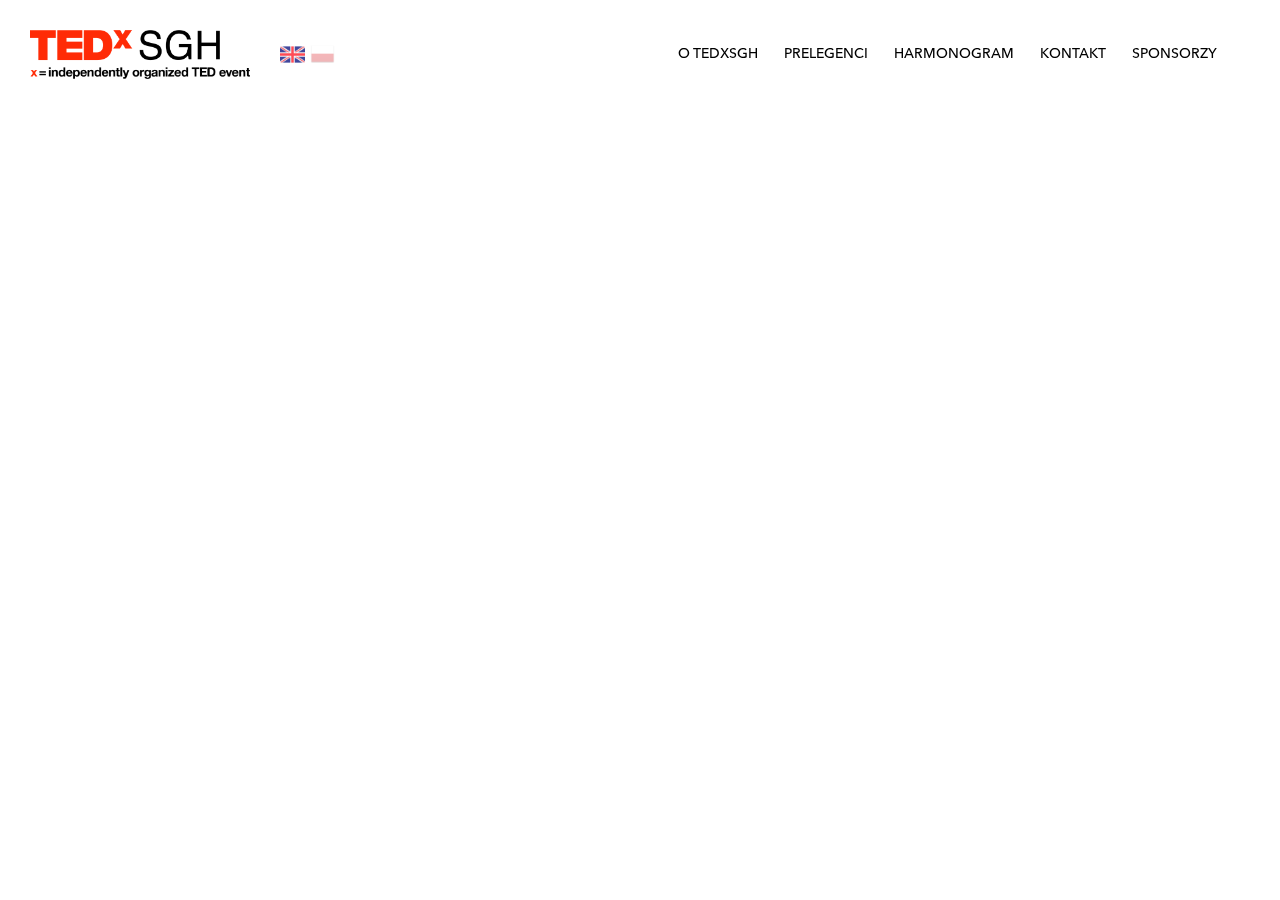
<file: partnerzy.html>
<!doctype html>
<html class="no-js" lang="">
<head>
  <meta charset="utf-8">
  <meta http-equiv="x-ua-compatible" content="ie=edge">
  <title>TEDxSGH be(the)cause - 6 November 2021</title>
  <meta name="description" content="TEDxSGH - be(the)cause - 6 November 2021. 3 sessions, 9 speakers, whole day of inspirational ideas.">
  <meta name="viewport" content="width=device-width, initial-scale=1">

  <link rel="manifest" href="site.webmanifest">
  <link rel="apple-touch-icon" href="icon.png">
  <!-- Place favicon.ico in the root directory -->

  <link rel="stylesheet" href="css/normalize.css">
  <link rel="stylesheet" href="css/main.css?v=1.50">
</head>
<body>
<!--[if lte IE 9]>
<p class="browserupgrade">You are using an <strong>outdated</strong> browser. Please <a href="https://browsehappy.com/">upgrade your browser</a> to improve your experience and security.</p>
<![endif]-->

<!-- Add your site or application content here -->


<div class="navigation">
  <div class="container-fluid">
    <div class="navigation-content">
      <div class="nav-logo-languages">
        <a href="pl.html">
          <img src="assets/images/logo-black.png"
               alt="TEDxSGH Logo" class="brand-logo">
        </a>
        <div class="languages">
          <a href="sponsors.html">
            <img src="assets/images/en.png" alt="" class="flag flag--active">
          </a>
          <a href="#">
            <img src="assets/images/pl.png" alt="" class="flag">
          </a>
        </div>
      </div>
      <ul class="navigation-items">
        <li class="navigation-item">
          <a href="pl.html#about" class="dark">
            O TEDxSGH
          </a>
        </li>
        <li class="navigation-item">
          <a href="pl.html#schedule" class="dark">
            Prelegenci
          </a>
        </li>
        <li class="navigation-item">
          <a href="pl.html#schedule" class="dark">
            Harmonogram
          </a>
        </li>
        <li class="navigation-item">
          <a href="pl.html#contact" class="dark">
            Kontakt
          </a>
        </li>
        <li class="navigation-item">
          <a href="#" class="dark">
            Sponsorzy
          </a>
        </li>
      </ul>
    </div>
  </div>
</div>

<div class="navigation--mobile">
  <input type="checkbox" id="menu-toggle"/>
  <label id="trigger" for="menu-toggle"></label>
  <label id="burger" for="menu-toggle"></label>
  <ul id="menu">
    <li>
      <a href="pl.html#about">
        O TEDxSGH
      </a>
    </li>
    <li>
      <a href="pl.html#schedule">
        Prelegenci
      </a>
    </li>
    <li>
      <a href="pl.html#schedule">
        Harmonogram
      </a>
    </li>
    <li>
      <a href="pl.html#contact">
        Kontakt
      </a>
    </li>
    <li>
      <a href="#">
        Sponsorzy
      </a>
    </li>
  </ul>
</div>

<!--Header-->
<!--
<section class="sponsors-wrapper">
  <div class="lines"></div>

  <div class="container">
    <div class="sponsors">
      <div class="sponsors-background">
        <div class="lines lines--dark"></div>
        <div class="red-rectangle"></div>
      </div>
    </div>
    <div class="sponsors-list row">
      <div class="sponsor">
        <h2 class="ted-heading ted-heading--secondary">Partnerzy</h2>
        <div class="sponsors__list">
          --><!--<a class="eurocash" href="https://eurocash.pl/" target="_blank">
            <img src="assets/images/sponsorzy-2019/eurocash.png" alt="Logo Eurocash">
          </a>
          <a class="costa" href="https://www.costacoffee.pl/" target="_blank">
            <img src="assets/images/sponsorzy-2019/costa.png" alt="Logo Costa Coffee">
          </a>
          <a class="costa" href="#" target="_blank">
            <img src="assets/images/sponsorzy-2019/amazon.jpg" alt="Logo Amazon">
          </a>
          <a class="costa" href="#" target="_blank">
            <img src="assets/images/sponsorzy-2019/foods-by-ann.jpg" alt="Logo Foods by Ann">
          </a>-->
<!--          <a class="costa" href="#" target="_blank">-->
<!--            <img src="assets/images/sponsorzy-2019/ted-books.png" alt="Logo TED Books">-->
<!--          </a>-->
          <!--<a class="costa" href="#" target="_blank">
            <img src="assets/images/sponsorzy-2019/relacja.png" alt="Logo Relacja">
          </a>-->
<!--          <a class="costa" href="#" target="_blank">-->
<!--            <img src="assets/images/sponsorzy-2019/flori.jpeg" alt="Logo Flori">-->
<!--          </a>-->
<!--          <a class="costa" href="#" target="_blank">-->
<!--            <img src="assets/images/sponsorzy-2019/plecione.png" alt="Logo Plecione">-->
<!--          </a>-->
<!--          <a class="costa" href="#" target="_blank">-->
<!--            <img src="assets/images/sponsorzy-2019/stare-na-nowe.jpg" alt="Logo Stare na Nowe">-->
<!--          </a>-->
        <!--</div>
      </div>

      <h2 class="ted-heading ted-heading--secondary">Zostań naszym partnerem. Skontaktuj się z nami na
        <a class="mail" href="mailto:info.tedxsgh@gmail.com">info.tedxsgh@gmail.com</a>
      </h2>
    </div>
  </div>
</section>
-->




<script src="js/vendor/modernizr-3.5.0.min.js"></script>
<script src="https://code.jquery.com/jquery-3.2.1.min.js" integrity="sha256-hwg4gsxgFZhOsEEamdOYGBf13FyQuiTwlAQgxVSNgt4=" crossorigin="anonymous"></script>
<script>window.jQuery || document.write('<script src="js/vendor/jquery-3.2.1.min.js"><\/script>')</script>
<script src="js/plugins.js"></script>
<script src="js/main.js"></script>
<!--<script type='text/javascript' src='//s3.amazonaws.com/downloads.mailchimp.com/js/mc-validate.js'></script><script type='text/javascript'>(function($) {window.fnames = new Array(); window.ftypes = new Array();fnames[0]='EMAIL';ftypes[0]='email';fnames[1]='FNAME';ftypes[1]='text';fnames[2]='LNAME';ftypes[2]='text';}(jQuery));var $mcj = jQuery.noConflict(true);</script>-->


<!-- Google Analytics: change UA-XXXXX-Y to be your site's ID. -->
<script>
  window.ga=function(){ga.q.push(arguments)};ga.q=[];ga.l=+new Date;
  ga('create','UA-73152735-4','auto');ga('send','pageview')
</script>
<script src="https://www.google-analytics.com/analytics.js" async defer></script>
</body>
</html>
</file>
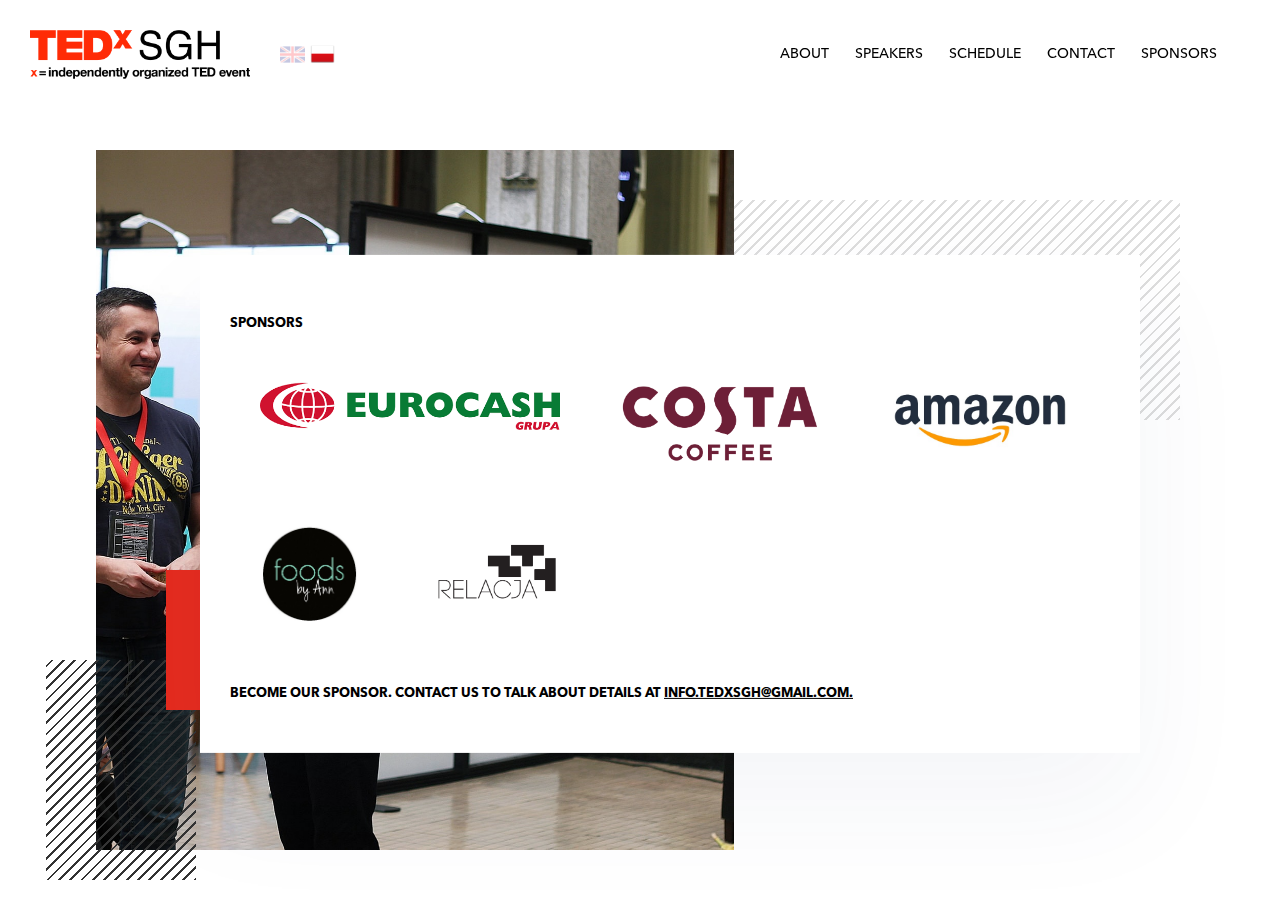
<file: sponsors.html>
<!doctype html>
<html class="no-js" lang="">
<head>
  <meta charset="utf-8">
  <meta http-equiv="x-ua-compatible" content="ie=edge">
  <title>TEDxSGH enough - 6 November 2021</title>
  <meta name="description" content="TEDxSGH - enough - 6 November 2021. 3 sessions, 9 speakers, whole day of inspirational ideas.">
  <meta name="viewport" content="width=device-width, initial-scale=1">

  <link rel="manifest" href="site.webmanifest">
  <link rel="apple-touch-icon" href="icon.png">
  <!-- Place favicon.ico in the root directory -->

  <link rel="stylesheet" href="css/normalize.css">
  <link rel="stylesheet" href="css/main.css?v=1.50">
</head>
<body>
<!--[if lte IE 9]>
<p class="browserupgrade">You are using an <strong>outdated</strong> browser. Please <a href="https://browsehappy.com/">upgrade your browser</a> to improve your experience and security.</p>
<![endif]-->

<!-- Add your site or application content here -->


<div class="navigation">
  <div class="container-fluid">
    <div class="navigation-content">
      <div class="nav-logo-languages">
        <a href="index.html">
          <img src="assets/images/logo-black.png"
               alt="TEDxSGH Logo" class="brand-logo">
        </a>
        <div class="languages">
          <a href="#">
            <img src="assets/images/en.png" alt="" class="flag">
          </a>
          <a href="partnerzy.html">
            <img src="assets/images/pl.png" alt="" class="flag flag--active">
          </a>
        </div>
      </div>
      <ul class="navigation-items">
        <li class="navigation-item">
          <a href="index.html#about" class="dark">
            About
          </a>
        </li>
        <li class="navigation-item">
          <a href="index.html#schedule" class="dark">
            Speakers
          </a>
        </li>
        <li class="navigation-item">
          <a href="index.html#schedule" class="dark">
            Schedule
          </a>
        </li>
        <li class="navigation-item">
          <a href="index.html#contact" class="dark">
            Contact
          </a>
        </li>
        <li class="navigation-item">
          <a href="#" class="dark">
            Sponsors
          </a>
        </li>
      </ul>
    </div>
  </div>
</div>

<div class="navigation--mobile">
  <input type="checkbox" id="menu-toggle"/>
  <label id="trigger" for="menu-toggle"></label>
  <label id="burger" for="menu-toggle"></label>
  <ul id="menu">
    <li>
      <a href="index.html#about">
        About
      </a>
    </li>
    <li>
      <a href="index.html#schedule">
        Speakers
      </a>
    </li>
    <li>
      <a href="index.html#schedule">
        Schedule
      </a>
    </li>
    <li>
      <a href="index.html#contact">
        Contact
      </a>
    </li>
    <li>
      <a href="#">
        Sponsors
      </a>
    </li>
  </ul>
</div>

<!--Header-->

<section class="sponsors-wrapper">
  <div class="lines"></div>

  <div class="container">
    <div class="sponsors">
      <div class="sponsors-background">
        <div class="lines lines--dark"></div>
        <div class="red-rectangle"></div>
      </div>
    </div>
    <div class="sponsors-list row">
      <div class="sponsor">
        <h2 class="ted-heading ted-heading--secondary">Sponsors</h2>

        <div class="sponsors__list">
          <a class="eurocash" href="https://eurocash.pl/" target="_blank">
            <img src="assets/images/sponsorzy-2019/eurocash.png" alt="Logo Eurocash">
          </a>
          <a class="costa" href="https://www.costacoffee.pl/" target="_blank">
            <img src="assets/images/sponsorzy-2019/costa.png" alt="Logo Costa Coffee">
          </a>
          <a class="costa" href="#" target="_blank">
            <img src="assets/images/sponsorzy-2019/amazon.jpg" alt="Logo Amazon">
          </a>
          <a class="costa" href="#" target="_blank">
            <img src="assets/images/sponsorzy-2019/foods-by-ann.jpg" alt="Logo Foods by Ann">
          </a>
<!--          <a class="costa" href="#" target="_blank">-->
<!--            <img src="assets/images/sponsorzy-2019/ted-books.png" alt="Logo TED Books">-->
<!--          </a>-->
          <a class="costa" href="#" target="_blank">
            <img src="assets/images/sponsorzy-2019/relacja.png" alt="Logo Relacja">
          </a>
<!--          <a class="costa" href="#" target="_blank">-->
<!--            <img src="assets/images/sponsorzy-2019/flori.jpeg" alt="Logo Flori">-->
<!--          </a>-->
<!--          <a class="costa" href="#" target="_blank">-->
<!--            <img src="assets/images/sponsorzy-2019/plecione.png" alt="Logo Plecione">-->
<!--          </a>-->
<!--          <a class="costa" href="#" target="_blank">-->
<!--            <img src="assets/images/sponsorzy-2019/stare-na-nowe.jpg" alt="Logo Stare na Nowe">-->
<!--          </a>-->
        </div>
      </div>

      <h2 class="ted-heading ted-heading--secondary">Become our sponsor. Contact us to talk about details at
        <a class="mail" href="mailto:info.tedxsgh@gmail.com">info.tedxsgh@gmail.com.</a>
      </h2>
    </div>
  </div>
</section>





<script src="js/vendor/modernizr-3.5.0.min.js"></script>
<script src="https://code.jquery.com/jquery-3.2.1.min.js" integrity="sha256-hwg4gsxgFZhOsEEamdOYGBf13FyQuiTwlAQgxVSNgt4=" crossorigin="anonymous"></script>
<script>window.jQuery || document.write('<script src="js/vendor/jquery-3.2.1.min.js"><\/script>')</script>
<script src="js/plugins.js"></script>
<script src="js/main.js"></script>
<!--<script type='text/javascript' src='//s3.amazonaws.com/downloads.mailchimp.com/js/mc-validate.js'></script><script type='text/javascript'>(function($) {window.fnames = new Array(); window.ftypes = new Array();fnames[0]='EMAIL';ftypes[0]='email';fnames[1]='FNAME';ftypes[1]='text';fnames[2]='LNAME';ftypes[2]='text';}(jQuery));var $mcj = jQuery.noConflict(true);</script>-->


<!-- Google Analytics: change UA-XXXXX-Y to be your site's ID. -->
<script>
  window.ga=function(){ga.q.push(arguments)};ga.q=[];ga.l=+new Date;
  ga('create','UA-73152735-4','auto');ga('send','pageview')
</script>
<script src="https://www.google-analytics.com/analytics.js" async defer></script>
</body>
</html>
</file>
<file: css/main.css>
/*! HTML5 Boilerplate v6.0.1 | MIT License | https://html5boilerplate.com/ */
/*
* What follows is the result of much research on cross-browser styling.
* Credit left inline and big thanks to Nicolas Gallagher, Jonathan Neal,
* Kroc Camen, and the H5BP dev community and team.
*/
/* ==========================================================================
 Base css: opinionated defaults
 ========================================================================== */
html {
  color: #222;
  font-size: 1em;
  line-height: 1.4; }

html, body {
  max-width: 100vw !important;
  width: 100vw;
  overflow-x: hidden; }

/*
* Remove text-shadow in selection highlight:
* https://twitter.com/miketaylr/status/12228805301
*
* Vendor-prefixed and regular ::selection selectors cannot be combined:
* https://stackoverflow.com/a/16982510/7133471
*
* Customize the background color to match your design.
*/
::-moz-selection {
  background: #b3d4fc;
  text-shadow: none; }

::selection {
  background: #b3d4fc;
  text-shadow: none; }

/*
* A better looking default horizontal rule
*/
hr {
  display: block;
  height: 1px;
  border: 0;
  border-top: 1px solid #ccc;
  margin: 1em 0;
  padding: 0; }

/*
* Remove the gap between audio, canvas, iframes,
* images, videos and the bottom of their containers:
* https://github.com/h5bp/html5-boilerplate/issues/440
*/
audio,
canvas,
iframe,
img,
svg,
video {
  vertical-align: middle; }

/*
* Remove default fieldset css.
*/
fieldset {
  border: 0;
  margin: 0;
  padding: 0; }

/*
* Allow only vertical resizing of textareas.
*/
textarea {
  resize: vertical; }

/* ==========================================================================
 Browser Upgrade Prompt
 ========================================================================== */
.browserupgrade {
  margin: 0.2em 0;
  background: #ccc;
  color: #000;
  padding: 0.2em 0; }

/* ==========================================================================
 Author's custom css
 ========================================================================== */
.left {
  text-align: left; }

.right {
  text-align: right; }

.center {
  text-align: center;
  margin-left: auto;
  margin-right: auto; }

.hidden-sm {
  display: none; }

.container {
  width: 90%;
  margin-left: auto;
  margin-right: auto; }
  @media only screen and (min-width: 540px) {
    .container {
      width: 85%; } }
  @media only screen and (min-width: 1700px) {
    .container {
      width: 80%;
      max-width: 1600px; } }

.row {
  width: 100%;
  display: flex;
  flex-wrap: wrap; }

.row [class^="col"] {
  float: left;
  margin: 0.5rem 2%;
  min-height: 0.125rem; }

.row::after {
  content: "";
  display: table;
  clear: both; }

.no-gutters {
  margin-right: 0;
  margin-left: 0; }
  .no-gutters > .col,
  .no-gutters > [class*="col-"] {
    padding-right: 0;
    padding-left: 0; }

.col {
  box-sizing: border-box;
  display: flex;
  flex-direction: column; }

.col.reverse {
  flex-direction: column-reverse; }

.align-start {
  align-items: flex-start; }

.align-center {
  align-items: center; }

.align-end {
  align-items: flex-end; }

.align-stretch {
  align-items: stretch; }

.align-baseline {
  align-items: baseline; }

.justify-start {
  justify-content: flex-start;
  text-align: start; }

.justify-center {
  justify-content: center;
  text-align: center; }

.justify-end {
  justify-content: flex-end;
  text-align: end; }

.justify-around {
  justify-content: space-around; }

.justify-between {
  justify-content: space-between; }

.flex-first {
  order: -1; }

.flex-last {
  order: 1; }

.col-xs-1 {
  width: 4.33333%; }

.col-xs-2 {
  width: 12.66667%; }

.col-xs-3 {
  width: 21%; }

.col-xs-4 {
  width: 29.33333%; }

.col-xs-5 {
  width: 37.66667%; }

.col-xs-6 {
  width: 46%; }

.col-xs-7 {
  width: 54.33333%; }

.col-xs-8 {
  width: 62.66667%; }

.col-xs-9 {
  width: 71%; }

.col-xs-10 {
  width: 79.33333%; }

.col-xs-11 {
  width: 87.66667%; }

.col-xs-12 {
  width: 96%; }

@media only screen and (min-width: 540px) {
  .col-sm-1 {
    width: 4.33333%; }

  .col-sm-2 {
    width: 12.66667%; }

  .col-sm-3 {
    width: 21%; }

  .col-sm-4 {
    width: 29.33333%; }

  .col-sm-5 {
    width: 37.66667%; }

  .col-sm-6 {
    width: 46%; }

  .col-sm-7 {
    width: 54.33333%; }

  .col-sm-8 {
    width: 62.66667%; }

  .col-sm-9 {
    width: 71%; }

  .col-sm-10 {
    width: 79.33333%; }

  .col-sm-11 {
    width: 87.66667%; }

  .col-sm-12 {
    width: 96%; }

  .hidden-sm {
    display: block; } }
@media only screen and (min-width: 750px) {
  .col-md-1 {
    width: 4.33333%; }

  .col-md-2 {
    width: 12.66667%; }

  .col-md-3 {
    width: 21%; }

  .col-md-4 {
    width: 29.33333%; }

  .col-md-5 {
    width: 37.66667%; }

  .col-md-6 {
    width: 46%; }

  .col-md-7 {
    width: 54.33333%; }

  .col-md-8 {
    width: 62.66667%; }

  .col-md-9 {
    width: 71%; }

  .col-md-10 {
    width: 79.33333%; }

  .col-md-11 {
    width: 87.66667%; }

  .col-md-12 {
    width: 96%; }

  .hidden-md {
    display: block; } }
@media only screen and (min-width: 1270px) {
  .col-lg-1 {
    width: 4.33333%; }

  .col-lg-2 {
    width: 12.66667%; }

  .col-lg-3 {
    width: 21%; }

  .col-lg-4 {
    width: 29.33333%; }

  .col-lg-5 {
    width: 37.66667%; }

  .col-lg-6 {
    width: 46%; }

  .col-lg-7 {
    width: 54.33333%; }

  .col-lg-8 {
    width: 62.66667%; }

  .col-lg-9 {
    width: 71%; }

  .col-lg-10 {
    width: 79.33333%; }

  .col-lg-11 {
    width: 87.66667%; }

  .col-lg-12 {
    width: 96%; }

  .hidden-lg {
    display: block; } }
@media only screen and (min-width: 1700px) {
  .col-xl-1 {
    width: 4.33333%; }

  .col-xl-2 {
    width: 12.66667%; }

  .col-xl-3 {
    width: 21%; }

  .col-xl-4 {
    width: 29.33333%; }

  .col-xl-5 {
    width: 37.66667%; }

  .col-xl-6 {
    width: 46%; }

  .col-xl-7 {
    width: 54.33333%; }

  .col-xl-8 {
    width: 62.66667%; }

  .col-xl-9 {
    width: 71%; }

  .col-xl-10 {
    width: 79.33333%; }

  .col-xl-11 {
    width: 87.66667%; }

  .col-xl-12 {
    width: 96%; }

  .hidden-xl {
    display: block; } }
@font-face {
  font-family: "AvenirNext-Heavy";
  src: url("../assets/fonts/AvenirNext-Heavy.otf") format("opentype"); }
@font-face {
  font-family: "AvenirNext-Bold";
  src: url("../assets/fonts/AvenirNext-Bold.otf") format("opentype"); }
@font-face {
  font-family: "AvenirNext-UltraLight";
  src: url("../assets/fonts/AvenirNext-UltraLight.otf") format("opentype"); }
@font-face {
  font-family: "AvenirNext-Medium";
  src: url("../assets/fonts/AvenirNext-Medium.otf") format("opentype"); }
@font-face {
  font-family: "AvenirNext-Regular";
  src: url("../assets/fonts/AvenirNext-Regular.otf") format("opentype"); }
@font-face {
  font-family: "AvenirNext-Demi";
  src: url("../assets/fonts/AvenirNext-Demi.otf") format("opentype"); }
.btn {
  padding: 20px 30px;
  height: 52px;
  text-align: center;
  background-color: #e62b1e;
  border-radius: 2px;
  color: #fff;
  border: 1px solid #e62b1e;
  transition: 0.1s;
  cursor: pointer;
  font-size: 12px;
  font-size: 0.75rem;
  font-family: "AvenirNext-Demi", sans-serif;
  font-style: normal;
  font-weight: normal;
  text-transform: uppercase;
  min-width: 140px;
  margin: 10px; }
  @media only screen and (min-width: 540px) {
    .btn {
      margin: 0 10px 0 0; } }
  .btn:hover {
    background-color: #e12619; }
  .btn:focus, .btn:active {
    outline: none; }
  .btn--block {
    display: block;
    width: 100%;
    max-width: none; }
  .btn--with-arrow {
    position: relative;
    padding: 20px 50px 20px 30px; }
    .btn--with-arrow:after {
      position: absolute;
      display: block;
      content: url("../assets/images/arrow-white.svg");
      width: 20px;
      right: 20px;
      top: 50%;
      transform: translateY(-50%); }
  .btn--outline {
    border: 1px solid black;
    background: white;
    color: black; }
    .btn--outline:hover {
      color: white;
      background: #e62b1e;
      border: 1px solid #e62b1e; }

html, body {
  font-family: "AvenirNext-Regular", sans-serif;
  font-style: normal;
  font-weight: normal; }

h1, h2, h3, h4, h5, h6 {
  margin: 20px 0; }

p {
  font-size: 14px;
  font-size: 0.875rem;
  font-family: "AvenirNext-Regular", sans-serif;
  font-style: normal;
  font-weight: normal; }

.ted-heading {
  font-family: "AvenirNext-Bold", sans-serif;
  font-style: normal;
  font-weight: normal;
  color: #000; }
  .ted-heading--hero {
    font-size: 33px;
    font-size: 2.0625rem;
    line-height: 1.27;
    letter-spacing: 2px;
    margin: 30px 0; }
    @media only screen and (min-width: 750px) {
      .ted-heading--hero {
        font-size: 60px;
        font-size: 3.75rem; } }
    .ted-heading--hero--small {
      font-size: 18px;
      font-size: 1.125rem;
      text-transform: uppercase; }
  .ted-heading--primary {
    font-size: 20px;
    font-size: 1.25rem;
    line-height: 1.20; }
  .ted-heading--secondary {
    font-size: 13px;
    font-size: 0.8125rem;
    text-transform: uppercase; }

.ted-copy {
  font-size: 14px;
  font-size: 0.875rem;
  font-family: "AvenirNext-Regular", sans-serif;
  font-style: normal;
  font-weight: normal;
  color: #818BA2;
  line-height: 1.5; }
  .ted-copy--large {
    font-size: 16px;
    font-size: 1rem;
    font-family: "AvenirNext-Bold", sans-serif;
    font-style: normal;
    font-weight: normal;
    color: #000; }
  .ted-copy--faded {
    opacity: 0.6; }

.ted-red {
  color: #e62b1e; }

.ted-white {
  color: white; }

.about {
  margin: 30px 0;
  position: relative; }
  @media only screen and (min-width: 750px) {
    .about {
      margin: 100px 0; } }
  @media only screen and (min-width: 1700px) {
    .about {
      margin: 150px 0 100px; } }
  .about .lines {
    top: -100px;
    left: 0px;
    height: 350px;
    width: 60px; }
  .about__current-edition {
    position: relative;
    margin: 80px 0 40px; }
    .about__current-edition-theme {
      position: absolute;
      top: 50px;
      left: -5px;
      color: rgba(0, 0, 0, 0.1);
      font-size: 40px;
      font-size: 2.5rem;
      font-family: "AvenirNext-Demi", sans-serif;
      font-style: normal;
      font-weight: normal; }
      @media only screen and (min-width: 540px) {
        .about__current-edition-theme {
          top: 90px;
          font-size: 60px;
          font-size: 3.75rem;
          font-family: "AvenirNext-Demi", sans-serif;
          font-style: normal;
          font-weight: normal; } }
      @media only screen and (min-width: 750px) {
        .about__current-edition-theme {
          font-size: 80px;
          font-size: 5rem;
          font-family: "AvenirNext-Demi", sans-serif;
          font-style: normal;
          font-weight: normal; } }
      @media only screen and (min-width: 1270px) {
        .about__current-edition-theme {
          left: 430px;
          top: -6px;
          font-size: 95px;
          font-size: 5.9375rem;
          font-family: "AvenirNext-Demi", sans-serif;
          font-style: normal;
          font-weight: normal; } }
      .about__current-edition-theme-description {
        margin-top: 40px; }
        @media only screen and (min-width: 540px) {
          .about__current-edition-theme-description {
            margin-top: 80px; } }
        @media only screen and (min-width: 1270px) {
          .about__current-edition-theme-description {
            margin: 0;
            width: 75%; } }
    .about__current-edition img {
      width: 200px;
      margin-bottom: 30px; }
      @media only screen and (min-width: 540px) {
        .about__current-edition img {
          width: 300px; } }
      @media only screen and (min-width: 750px) {
        .about__current-edition img {
          width: 400px; } }

.footer {
  border-top: 1px solid black;
  padding: 10px; }
  @media only screen and (min-width: 750px) {
    .footer {
      padding: 30px; } }
  .footer-content {
    display: flex;
    flex-direction: column;
    justify-content: space-around;
    align-items: center; }
    @media only screen and (min-width: 750px) {
      .footer-content {
        flex-direction: row; } }
    .footer-content span {
      display: block;
      margin: 15px;
      text-align: center; }
      @media only screen and (min-width: 750px) {
        .footer-content span {
          margin: 8px; } }
      .footer-content span a {
        color: #000; }
    .footer-content__social-media {
      order: 1; }
      @media only screen and (min-width: 750px) {
        .footer-content__social-media {
          order: 2; } }
      .footer-content__social-media-item img {
        width: 30px; }
  .footer-copyrights {
    order: 2; }
    @media only screen and (min-width: 750px) {
      .footer-copyrights {
        order: 1;
        display: flex;
        align-items: center; } }

.ticket-reminder {
  display: flex;
  justify-content: center;
  margin-bottom: 80px; }

.navigation {
  position: fixed;
  z-index: 999;
  top: 0;
  padding: 20px 0;
  width: 100vw;
  background: #fff; }
  @media only screen and (min-width: 750px) {
    .navigation {
      background: transparent;
      margin-top: 10px; } }
  .navigation-content {
    width: 100%;
    display: flex;
    justify-content: space-between;
    align-items: center; }
  .navigation .brand-logo {
    height: auto;
    max-width: 140px;
    margin-right: 25px; }
    @media only screen and (min-width: 540px) {
      .navigation .brand-logo {
        max-width: 190px; } }
    @media only screen and (min-width: 750px) {
      .navigation .brand-logo {
        max-width: 220px; } }
  .navigation .nav-logo-languages {
    display: flex;
    flex-direction: row;
    align-items: center; }
  .navigation-items {
    display: none;
    font-size: 14px;
    font-size: 0.875rem;
    font-family: "AvenirNext-Medium", sans-serif;
    font-style: normal;
    font-weight: normal;
    list-style-type: none;
    align-items: center;
    margin-top: 0;
    margin-bottom: 0;
    text-transform: uppercase; }
    @media only screen and (min-width: 1270px) {
      .navigation-items {
        display: flex;
        padding-right: 20px; } }
    @media only screen and (min-width: 1700px) {
      .navigation-items {
        padding-right: 80px;
        font-size: 15px;
        font-size: 0.9375rem;
        font-family: "AvenirNext-Medium", sans-serif;
        font-style: normal;
        font-weight: normal; } }
  .navigation-item {
    margin: 0 13px; }
    @media only screen and (min-width: 1700px) {
      .navigation-item {
        margin: 0 30px; } }
    .navigation-item a {
      color: #fff;
      text-decoration: none; }
      .navigation-item a.dark {
        color: #000 !important; }

.container-fluid {
  padding: 0 15px; }
  @media only screen and (min-width: 750px) {
    .container-fluid {
      padding: 0 30px; } }

@keyframes checked-anim {
  50% {
    width: 100%;
    height: 100%;
    border-radius: 0; }
  100% {
    width: 100%;
    height: 100%;
    border-radius: 0; } }
@keyframes not-checked-anim {
  0% {
    width: 100%;
    height: 100%; } }
.navigation--mobile {
  z-index: 1001; }
  .navigation--mobile [type="checkbox"]:not(:checked), .navigation--mobile [type="checkbox"]:checked {
    display: none; }

#trigger, #burger, #burger:before, #burger:after {
  position: absolute;
  top: 30px;
  right: 25px;
  background: #000;
  width: 25px;
  height: 2px;
  transition: .2s ease;
  cursor: pointer;
  z-index: 1002;
  display: none; }
  @media only screen and (min-width: 750px) {
    #trigger, #burger, #burger:before, #burger:after {
      top: 45px; } }
  @media only screen and (max-width: 1269px) {
    #trigger, #burger, #burger:before, #burger:after {
      display: block; } }

#trigger {
  height: 25px;
  background: none; }

#burger:before,
#burger:after {
  content: " ";
  left: 0; }

#burger:before {
  top: 7px; }

#burger:after {
  top: 14px; }

#menu-toggle:checked + #trigger + #burger {
  background-color: #fff; }
  #menu-toggle:checked + #trigger + #burger:before {
    background-color: #121f3e;
    width: 25px;
    top: 10px;
    left: 5px;
    transform: rotate(45deg) translateX(-5px);
    transition: transform .2s ease; }
  #menu-toggle:checked + #trigger + #burger:after {
    background-color: #121f3e;
    width: 25px;
    top: 3px;
    left: 4px;
    transform: rotate(-45deg) translateX(-5px);
    transition: transform .2s ease; }

#menu {
  display: none; }
  @media only screen and (max-width: 1269px) {
    #menu {
      display: flex;
      flex-direction: column;
      justify-content: center;
      align-items: center;
      position: absolute;
      margin: 0;
      padding: 0;
      width: 0;
      height: 0;
      background-color: #fff;
      border-bottom-right-radius: 100%;
      box-shadow: 0 2px 5px rgba(0, 0, 0, 0.26);
      animation: not-checked-anim .2s both;
      transition: .2s;
      z-index: 1001; } }
  #menu li, #menu button {
    display: none; }
    #menu li a, #menu button a {
      display: block;
      margin: 5px;
      padding: 10px;
      color: #121f3e;
      text-decoration: none; }

#menu-toggle:checked + #trigger + #burger + #menu {
  animation: checked-anim 0.5s ease both; }

#menu-toggle:checked + #trigger ~ #menu > li,
#menu-toggle:checked + #trigger ~ #menu > button {
  display: block;
  max-width: 90%; }

.header {
  color: #fff;
  height: 100%;
  position: relative;
  text-align: center;
  height: 100%;
  margin: 130px 0 70px; }
  @media only screen and (min-width: 540px) {
    .header {
      margin: 0;
      min-height: 100vh; } }
  @media only screen and (min-width: 750px) {
    .header {
      text-align: left; } }
  @media only screen and (min-width: 1270px) {
    .header {
      height: 650px; } }
  .header .header-image {
    background: url("../assets/images/background_2021.jpg");
    background-position: center center;
    background-size: cover;
    display: none;
    position: absolute; }
    @media only screen and (min-width: 1270px) {
      .header .header-image {
        display: block;
        right: 0px;
        width: 53vw;
        height: 100vh; } }
    @media only screen and (min-width: 1700px) {
      .header .header-image {
        right: 80px;
        width: 55vw;
        height: 100vh;
        max-height: none; } }
    .header .header-image .lines {
      left: -60px;
      height: 200px;
      width: 60px; }
      .header .header-image .lines--dark {
        bottom: 40px;
        height: 220px;
        width: 150px; }
    .header .header-image .red-rectangle {
      left: 60px;
      bottom: 190px;
      height: 140px;
      width: 110px; }
  @media only screen and (min-width: 540px) {
    .header .hero {
      text-align: left;
      position: absolute;
      top: 50%;
      transform: translateY(-50%); } }
  .header .hero a {
    text-decoration: none;
    border-bottom: 1px solid red; }
  .header .hero a.href-button {
    border: none; }
    .header .hero a.href-button .btn {
      font-size: 18px;
      height: 64px; }
  .header-date {
    display: block;
    margin-top: 10px; }

#map {
  height: 300px; }
  @media only screen and (min-width: 1270px) {
    #map {
      height: calc(100% - 200px); } }

.contact {
  margin: 30px 0; }
  @media only screen and (min-width: 750px) {
    .contact {
      margin: 50px 0; } }
  @media only screen and (min-width: 1700px) {
    .contact {
      margin: 100px 0; } }
  .contact-wrapper {
    margin: 50px 0; }
  .contact-newsletter-input-wrapper {
    margin: 50px 0; }
  .contact-form-wrapper {
    margin-top: 60px; }
  .contact-form {
    display: flex;
    flex-direction: column; }
    .contact-form button {
      max-width: 250px;
      margin-top: 15px; }
  .contact-transport {
    margin: 30px 0; }

.input-wrapper {
  position: relative; }
  .input-wrapper--flex {
    display: flex; }
    .input-wrapper--flex input {
      width: 70%; }
    .input-wrapper--flex button {
      margin-top: 15px; }
  .input-wrapper .lines {
    height: 20px;
    width: calc(100% - 35px);
    bottom: 10px;
    z-index: -1; }

#schedule {
  position: relative; }
  #schedule > .lines {
    display: none; }
    @media only screen and (min-width: 750px) {
      #schedule > .lines {
        right: -0px;
        top: -200px;
        width: 15vw;
        height: 800px; } }

.schedule {
  border-left: 1px solid #eee;
  padding-left: 5px; }
  .schedule-text {
    margin: 80px 0; }
    .schedule-text > * {
      text-align: center; }
  @media only screen and (min-width: 540px) {
    .schedule {
      padding-left: 20px; } }
  .schedule-row {
    display: flex;
    flex-wrap: wrap;
    align-items: center;
    margin: 50px 0; }
    @media only screen and (min-width: 750px) {
      .schedule-row {
        flex-wrap: nowrap; } }
    .schedule-row .schedule-row-title {
      width: 150px; }
      @media only screen and (min-width: 540px) {
        .schedule-row .schedule-row-title {
          width: 200px; } }
    .schedule-row > button, .schedule-row h5, .schedule-row p {
      margin: 10px; }
      @media only screen and (min-width: 1270px) {
        .schedule-row > button, .schedule-row h5, .schedule-row p {
          margin: 20px; } }
    @media only screen and (min-width: 1270px) {
      .schedule-row p {
        width: 60%; } }
    .schedule-row button {
      position: relative; }
      .schedule-row button:before {
        content: '';
        display: block;
        height: 1px;
        background: #ccc;
        position: absolute;
        top: 50%;
        left: -15px;
        width: 15px; }
        @media only screen and (min-width: 540px) {
          .schedule-row button:before {
            left: -30px;
            width: 30px; } }
        @media only screen and (min-width: 1270px) {
          .schedule-row button:before {
            left: -40px;
            width: 40px; } }
  .schedule .speaker-box {
    padding: 30px 50px;
    background: #fff;
    box-shadow: 0 52px 114px 0 rgba(38, 58, 124, 0.05);
    text-align: center;
    position: relative;
    min-height: 320px; }
    .schedule .speaker-box-wrapper {
      position: relative; }
      .schedule .speaker-box-wrapper .lines {
        left: -10px;
        top: 10px;
        width: 100%;
        height: 100%; }
    .schedule .speaker-box img {
      width: 300px; }
      @media only screen and (min-width: 1270px) {
        .schedule .speaker-box img {
          width: 350px; } }
    .schedule .speaker-box--empty {
      background: #e62b1e;
      font-size: 100px;
      color: white;
      width: 300px;
      height: 300px;
      display: flex;
      align-items: center;
      justify-content: center; }
      @media only screen and (min-width: 1270px) {
        .schedule .speaker-box--empty {
          height: 350px;
          width: 350px; } }
  .schedule .speaker-description {
    color: white;
    padding: 20px;
    font-size: 13px;
    font-size: 0.8125rem;
    font-family: "AvenirNext-Regular", sans-serif;
    font-style: normal;
    font-weight: normal; }
    .schedule .speaker-description-wrapper {
      position: absolute;
      top: 0;
      left: 0;
      height: 100%;
      width: 100%;
      opacity: 0;
      transition: 0.4s; }
      .schedule .speaker-description-wrapper:hover {
        opacity: 1;
        background-color: #e62b1e; }
    .schedule .speaker-description b {
      font-family: "AvenirNext-Bold", sans-serif;
      font-style: normal;
      font-weight: normal; }

.sponsors {
  position: relative; }
  .sponsors-wrapper {
    margin-top: 100px;
    height: 100%; }
    @media only screen and (min-width: 750px) {
      .sponsors-wrapper {
        margin: 0;
        height: 100vh; } }
    .sponsors-wrapper > .lines {
      display: block;
      top: 200px;
      right: 100px;
      height: 220px;
      width: 500px; }
      @media only screen and (max-width: 750px) {
        .sponsors-wrapper > .lines {
          display: none; } }
  .sponsors-background {
    height: calc(100vh - 200px);
    position: absolute;
    top: 150px;
    width: calc(100% - 450px); }
    @media only screen and (min-width: 750px) {
      .sponsors-background {
        background: url("../assets/images/partners-background1.jpg");
        background-position: 80% 50%;
        background-size: cover;
        background-repeat: no-repeat; } }
    .sponsors-background .lines {
      display: block;
      bottom: -30px;
      left: -50px;
      height: 220px;
      width: 150px; }
      @media only screen and (max-width: 750px) {
        .sponsors-background .lines {
          display: none; } }
    .sponsors-background .red-rectangle {
      display: none; }
      @media only screen and (min-width: 750px) {
        .sponsors-background .red-rectangle {
          display: block;
          left: 70px;
          bottom: 140px;
          height: 140px;
          width: 110px; } }
  .sponsors-list {
    width: 100%;
    background: #fff;
    box-shadow: 0 52px 114px 0 rgba(38, 58, 124, 0.05);
    padding: 10px;
    flex-direction: column;
    margin-top: 20px; }
    @media only screen and (min-width: 540px) {
      .sponsors-list {
        width: 520px;
        background: #fff;
        padding: 30px;
        flex-direction: row;
        margin-top: 0; } }
    @media only screen and (min-width: 750px) {
      .sponsors-list {
        position: absolute;
        right: 140px;
        top: 56%;
        transform: translateY(-50%); } }
    @media only screen and (min-width: 1270px) {
      .sponsors-list {
        width: 880px; } }

.sponsor {
  width: 100%;
  margin: 10px 0; }

.other-sponsors {
  margin-top: 20px; }

.normal-sponsor-logo {
  max-width: 85px !important;
  padding: 20px 15px;
  max-height: 60px !important; }

.other-sponsor {
  width: calc(50% - 35px);
  margin: 15px 15px 15px 0;
  padding: 10px; }
  .other-sponsor img {
    max-height: 50px; }
  @media only screen and (min-width: 540px) {
    .other-sponsor {
      width: 70px; } }

a.mail {
  color: black !important; }

.sponsors__list {
  display: flex;
  flex-direction: row;
  flex-wrap: wrap; }
  .sponsors__list .eurocash img {
    max-height: 100px;
    max-width: 300px; }
  .sponsors__list img {
    max-height: 100px;
    max-width: 200px;
    margin: 30px; }

.newsletter {
  height: 100%;
  min-height: 100vh;
  width: 100vw;
  background: url("../assets/images/background-newsletter.jpg"), #000;
  background-position: center bottom;
  background-size: cover; }
  @media only screen and (min-width: 750px) {
    .newsletter {
      height: 100vh; } }
  .newsletter-logo {
    display: flex;
    justify-content: center; }
    .newsletter-logo img {
      max-width: 150px; }

.newsletter-page-signup-wrapper {
  min-width: 300px;
  padding-bottom: 80px;
  padding-top: 60px; }
  @media only screen and (min-width: 540px) {
    .newsletter-page-signup-wrapper {
      position: absolute;
      top: 46%;
      left: 50%;
      transform: translate(-50%, -50%);
      width: 40%;
      padding-bottom: 0;
      padding-top: 0; } }
  @media only screen and (min-width: 1700px) {
    .newsletter-page-signup-wrapper {
      top: 40%; } }
  .newsletter-page-signup-wrapper .ted-heading--hero {
    font-size: 25px;
    font-size: 1.5625rem;
    font-family: "AvenirNext-Bold", sans-serif;
    font-style: normal;
    font-weight: normal; }
    @media only screen and (min-width: 540px) {
      .newsletter-page-signup-wrapper .ted-heading--hero {
        font-size: 35px;
        font-size: 2.1875rem;
        font-family: "AvenirNext-Bold", sans-serif;
        font-style: normal;
        font-weight: normal; } }
    @media only screen and (min-width: 1700px) {
      .newsletter-page-signup-wrapper .ted-heading--hero {
        font-size: 45px;
        font-size: 2.8125rem;
        font-family: "AvenirNext-Bold", sans-serif;
        font-style: normal;
        font-weight: normal; } }
  @media only screen and (min-width: 540px) {
    .newsletter-page-signup-wrapper {
      min-width: 400px; } }
  @media only screen and (min-width: 540px) {
    .newsletter-page-signup-wrapper {
      min-width: 500px; } }
  .newsletter-page-signup-wrapper input {
    margin: 0 0 20px;
    width: calc(100% - 40px); }
    @media only screen and (min-width: 750px) {
      .newsletter-page-signup-wrapper input {
        width: 360px; } }
    @media only screen and (min-width: 1270px) {
      .newsletter-page-signup-wrapper input {
        width: calc(100% - 40px); } }
  .newsletter-page-signup-wrapper button {
    width: 100%;
    margin: 0; }
    @media only screen and (min-width: 750px) {
      .newsletter-page-signup-wrapper button {
        width: 400px; } }
    @media only screen and (min-width: 1270px) {
      .newsletter-page-signup-wrapper button {
        width: 100%; } }
  .newsletter-page-signup-wrapper .errors {
    margin: 0;
    padding: 0; }
    .newsletter-page-signup-wrapper .errors input, .newsletter-page-signup-wrapper .errors select, .newsletter-page-signup-wrapper .errors input[type="checkbox"], .newsletter-page-signup-wrapper .errors input[type="radio"] {
      -webkit-border-radius: 0;
      -webkit-appearance: none;
      outline: none; }
    .newsletter-page-signup-wrapper .errors li {
      margin-bottom: 15px;
      padding-left: 30px;
      position: relative;
      list-style-type: none; }
    .newsletter-page-signup-wrapper .errors input[type="checkbox"],
    .newsletter-page-signup-wrapper .errors input[type="radio"],
    .newsletter-page-signup-wrapper .errors li label::before {
      cursor: pointer;
      height: 15px;
      left: 0;
      margin-top: -15px;
      position: absolute;
      width: 14px;
      top: 50%; }
    .newsletter-page-signup-wrapper .errors input[type="checkbox"],
    .newsletter-page-signup-wrapper .errors input[type="radio"] {
      display: inline-block;
      opacity: 0;
      vertical-align: middle; }
    .newsletter-page-signup-wrapper .errors li label::before {
      border: 2px solid white;
      border-radius: 4px;
      color: white;
      content: '';
      font-size: 0.88em;
      padding: .1em 0 0 .2em; }
    .newsletter-page-signup-wrapper .errors li input.error + label::before {
      border-color: #f93337; }
    .newsletter-page-signup-wrapper .errors li input[type="checkbox"]:checked + label::before {
      border-color: white;
      content: '\2714'; }
    .newsletter-page-signup-wrapper .errors li input[type="radio"] + label::before {
      border-radius: 50%; }
    .newsletter-page-signup-wrapper .errors li input[type="radio"]:checked + label::before {
      border-color: white;
      content: '\25CF';
      font-size: 0.7em;
      padding: 0 0 0 .3em; }
    .newsletter-page-signup-wrapper .errors input[type="submit"] {
      background: #37BC9B;
      border: none;
      color: #144639;
      cursor: pointer;
      font-family: "AvenirNextLTW01-DemiCn", sans-serif;
      font-size: 1.4em;
      padding: .5em;
      width: 100%; }
      .newsletter-page-signup-wrapper .errors input[type="submit"]:hover, .newsletter-page-signup-wrapper .errors input[type="submit"]:focus {
        background: #31a88b; }
    .newsletter-page-signup-wrapper .errors label {
      display: block;
      margin-bottom: 6px;
      width: 100%; }
    .newsletter-page-signup-wrapper .errors ul {
      margin-bottom: 1em;
      padding-top: 1em;
      overflow: hidden; }
    .newsletter-page-signup-wrapper .errors li label {
      display: inline-block;
      vertical-align: top; }
    .newsletter-page-signup-wrapper .errors ul.error input[type="checkbox"] + label::before,
    .newsletter-page-signup-wrapper .errors ul.error input[type="radio"] + label::before {
      border-color: #F93337; }
    .newsletter-page-signup-wrapper .errors ul.error input[type="checkbox"] + label,
    .newsletter-page-signup-wrapper .errors ul.error input[type="radio"] + label {
      color: #F93337; }
    .newsletter-page-signup-wrapper .errors li {
      float: left; }
      .newsletter-page-signup-wrapper .errors li:first-of-type {
        margin-right: 2%; }
      @media screen and (max-width: 460px) {
        .newsletter-page-signup-wrapper .errors li {
          width: 100%; }
          .newsletter-page-signup-wrapper .errors li:first-of-type {
            margin-right: 0;
            width: 100%; } }
    .newsletter-page-signup-wrapper .errors li.error {
      padding-left: 0;
      color: white;
      width: 100%;
      display: block; }

.js-errors {
  display: none !important; }
  .js-errors li {
    display: none !important; }

.back {
  position: absolute;
  top: 30px;
  left: 30px; }

input::-webkit-input-placeholder,
textarea::-webkit-input-placeholder {
  font-size: 12px;
  font-size: 0.75rem;
  font-family: "AvenirNext-Bold", sans-serif;
  font-style: normal;
  font-weight: normal;
  text-transform: uppercase;
  color: #121f3e; }

input, textarea {
  padding: 20px;
  width: calc(100% - 80px);
  outline: none;
  font-size: 12px;
  font-size: 0.75rem;
  font-family: "AvenirNext-Bold", sans-serif;
  font-style: normal;
  font-weight: normal;
  text-transform: uppercase;
  color: #121f3e;
  border: none;
  box-shadow: 0 52px 114px 0 rgba(38, 58, 124, 0.05);
  margin: 15px 0 15px 10px; }
  @media only screen and (min-width: 540px) {
    input, textarea {
      min-width: 250px; } }

textarea {
  height: 120px; }

.lines {
  position: absolute;
  background: repeating-linear-gradient(-45deg, #ddd, #ddd 2px, transparent 2px, transparent 8px); }
  .lines--dark {
    background: repeating-linear-gradient(-45deg, #333, #333 2px, transparent 2px, transparent 8px); }

.red-rectangle {
  background: #e62b1e;
  position: absolute; }

.flag {
  margin-left: 5px;
  opacity: 0.3;
  width: 25px; }
  .flag--active {
    opacity: 1; }

.languages {
  display: flex; }

/* ==========================================================================
 Helper classes
 ========================================================================== */
/*
* Hide visually and from screen readers
*/
.hidden {
  display: none !important; }

/*
* Hide only visually, but have it available for screen readers:
* https://snook.ca/archives/html_and_css/hiding-content-for-accessibility
*
* 1. For long content, line feeds are not interpreted as spaces and small width
*    causes content to wrap 1 word per line:
*    https://medium.com/@jessebeach/beware-smushed-off-screen-accessible-text-5952a4c2cbfe
*/
.visuallyhidden {
  border: 0;
  clip: rect(0 0 0 0);
  -webkit-clip-path: inset(50%);
  clip-path: inset(50%);
  height: 1px;
  margin: -1px;
  overflow: hidden;
  padding: 0;
  position: absolute;
  width: 1px;
  white-space: nowrap;
  /* 1 */ }

/*
* Extends the .visuallyhidden class to allow the element
* to be focusable when navigated to via the keyboard:
* https://www.drupal.org/node/897638
*/
.visuallyhidden.focusable:active,
.visuallyhidden.focusable:focus {
  clip: auto;
  -webkit-clip-path: none;
  clip-path: none;
  height: auto;
  margin: 0;
  overflow: visible;
  position: static;
  width: auto;
  white-space: inherit; }

/*
* Hide visually and from screen readers, but maintain layout
*/
.invisible {
  visibility: hidden; }

/*
* Clearfix: contain floats
*
* For modern browsers
* 1. The space content is one way to avoid an Opera bug when the
*    `contenteditable` attribute is included anywhere else in the document.
*    Otherwise it causes space to appear at the top and bottom of elements
*    that receive the `clearfix` class.
* 2. The use of `table` rather than `block` is only necessary if using
*    `:before` to contain the top-margins of child elements.
*/
.clearfix:before,
.clearfix:after {
  content: " ";
  /* 1 */
  display: table;
  /* 2 */ }

.clearfix:after {
  clear: both; }

/* ==========================================================================
 EXAMPLE Media Queries for Responsive Design.
 These examples override the primary ('mobile first') css.
 Modify as content requires.
 ========================================================================== */
@media only screen and (min-width: 35em) {
  /* Style adjustments for viewports that meet the condition */ }
@media print, (-webkit-min-device-pixel-ratio: 1.25), (min-resolution: 1.25dppx), (min-resolution: 120dpi) {
  /* Style adjustments for high resolution devices */ }
/* ==========================================================================
 Print css.
 Inlined to avoid the additional HTTP request:
 http://www.phpied.com/delay-loading-your-print-css/
 ========================================================================== */
@media print {
  *,
  *:before,
  *:after {
    background: transparent !important;
    color: #000 !important;
    /* Black prints faster:
       http://www.sanbeiji.com/archives/953 */
    box-shadow: none !important;
    text-shadow: none !important; }

  a,
  a:visited {
    text-decoration: underline; }

  a[href]:after {
    content: " (" attr(href) ")"; }

  abbr[title]:after {
    content: " (" attr(title) ")"; }

  /*
   * Don't show links that are fragment identifiers,
   * or use the `javascript:` pseudo protocol
   */
  a[href^="#"]:after,
  a[href^="javascript:"]:after {
    content: ""; }

  pre {
    white-space: pre-wrap !important; }

  pre,
  blockquote {
    border: 1px solid #999;
    page-break-inside: avoid; }

  /*
   * Printing Tables:
   * http://css-discuss.incutio.com/wiki/Printing_Tables
   */
  thead {
    display: table-header-group; }

  tr,
  img {
    page-break-inside: avoid; }

  p,
  h2,
  h3 {
    orphans: 3;
    widows: 3; }

  h2,
  h3 {
    page-break-after: avoid; } }

/*# sourceMappingURL=main.css.map */
</file>
